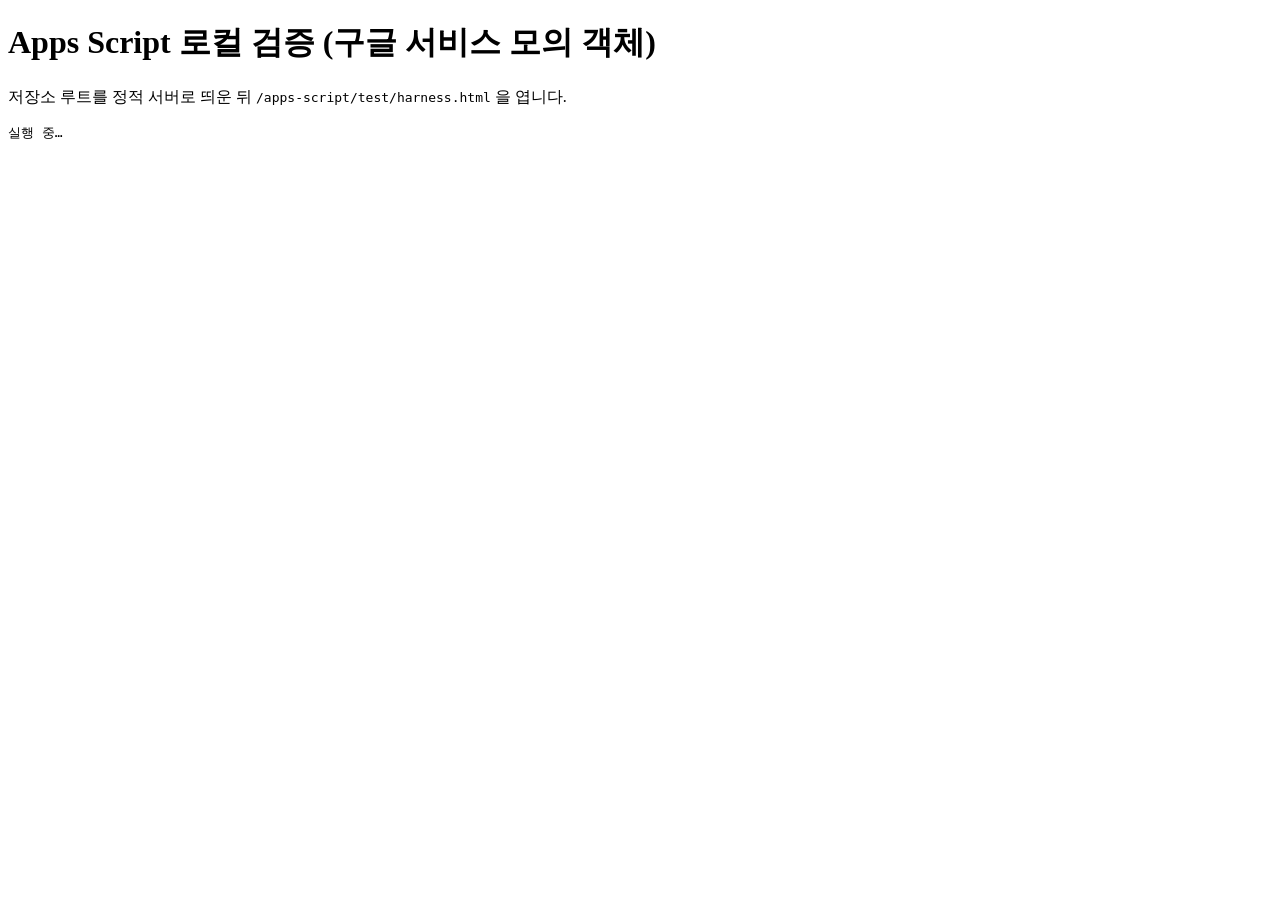
<file: apps-script/test/harness.html>
<!doctype html>
<html lang="ko">
<head>
  <meta charset="utf-8">
  <title>Apps Script 로컬 검증</title>
  <link rel="icon" href="data:,">
</head>
<body>
  <h1>Apps Script 로컬 검증 (구글 서비스 모의 객체)</h1>
  <p>저장소 루트를 정적 서버로 띄운 뒤 <code>/apps-script/test/harness.html</code> 을 엽니다.</p>
  <pre id="out">실행 중…</pre>
  <script type="module" src="harness.js"></script>
</body>
</html>
</file>
